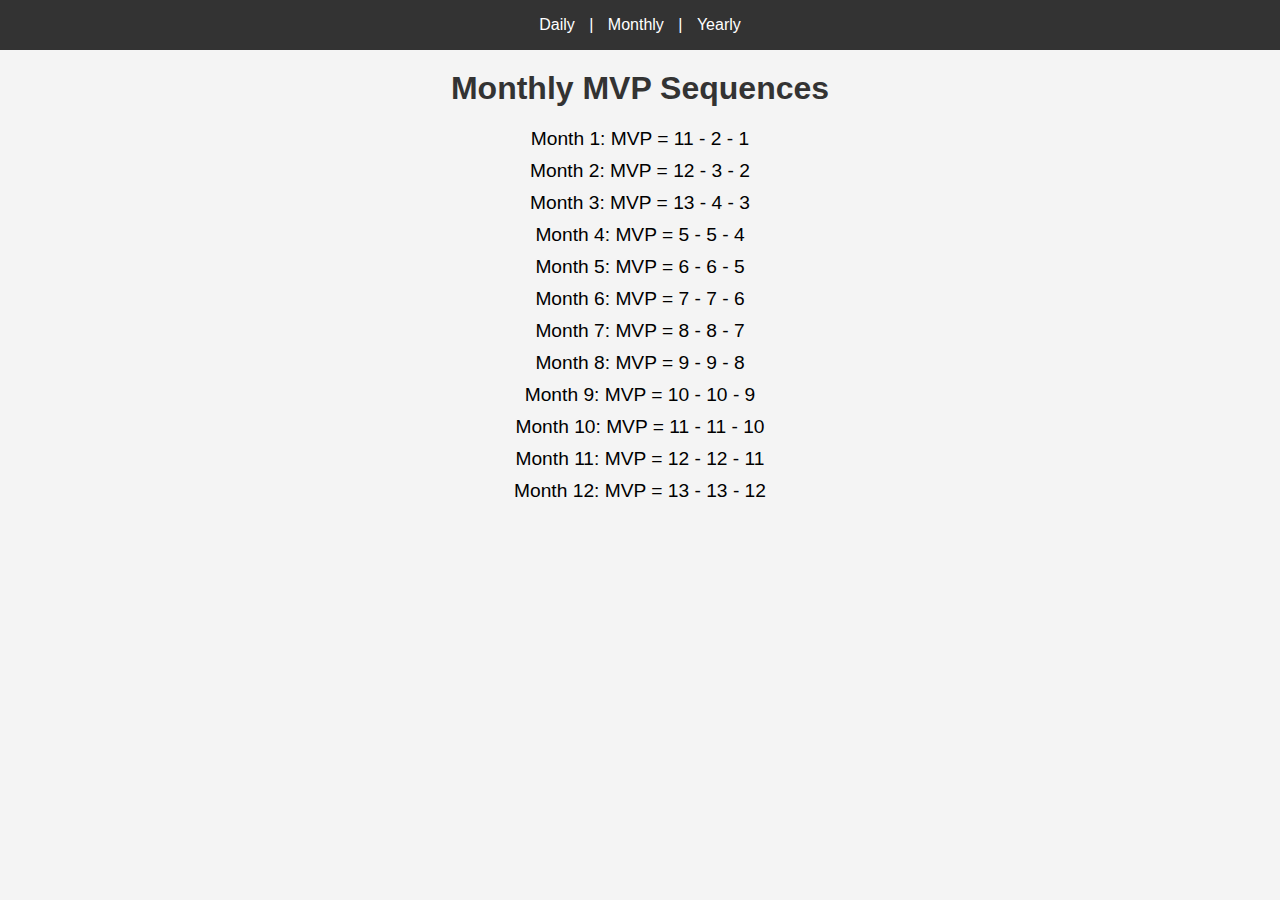
<file: monthly.html>
<!DOCTYPE html>
<html lang="en">
<head>
    <meta charset="UTF-8">
    <meta name="viewport" content="width=device-width, initial-scale=1.0">
    <title>Monthly MVP</title>
    <script defer src="bot.js"></script>
    <link rel="stylesheet" href="style.css">
</head>
<body>
    <nav>
        <a href="index.html">Daily</a> |
        <a href="monthly.html">Monthly</a> |
        <a href="yearly.html">Yearly</a>
    </nav>
    <h1>Monthly MVP Sequences</h1>
    <div id="content" data-page="monthly">Loading...</div>
</body>
</html>
</file>
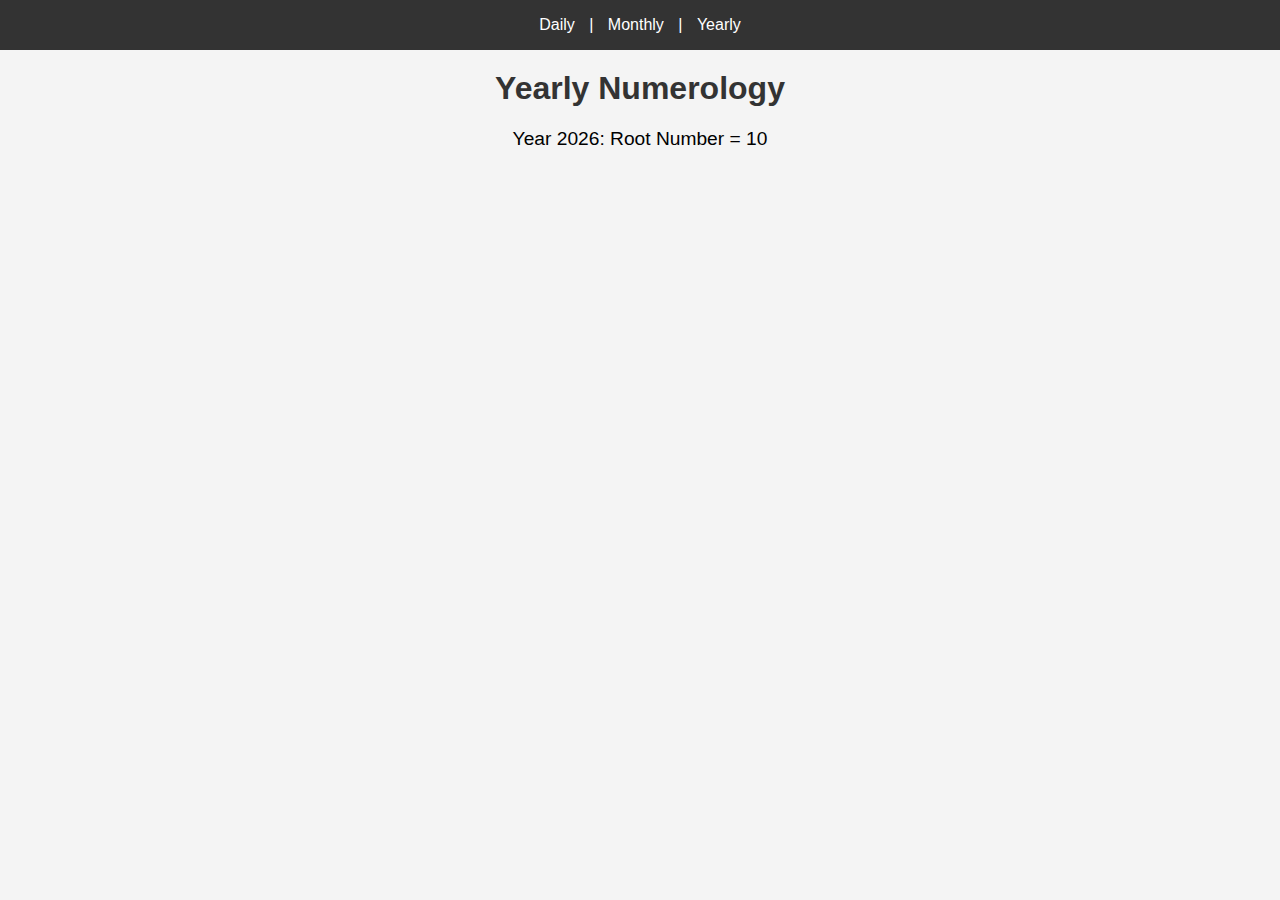
<file: yearly.html>
<!DOCTYPE html>
<html lang="en">
<head>
    <meta charset="UTF-8">
    <meta name="viewport" content="width=device-width, initial-scale=1.0">
    <title>Yearly Numerology</title>
    <script defer src="bot.js"></script>
    <link rel="stylesheet" href="style.css">
</head>
<body>
    <nav>
        <a href="index.html">Daily</a> |
        <a href="monthly.html">Monthly</a> |
        <a href="yearly.html">Yearly</a>
    </nav>
    <h1>Yearly Numerology</h1>
    <div id="content" data-page="yearly">Loading...</div>
</body>
</html>
</file>
<file: style.css>
/* style.css */
body {
    font-family: Arial, sans-serif;
    margin: 0;
    padding: 0;
    text-align: center;
    background-color: #f4f4f4;
}

nav {
    background-color: #333;
    color: #fff;
    padding: 1em;
}

nav a {
    color: #fff;
    text-decoration: none;
    margin: 0 10px;
}

h1 {
    color: #333;
    margin-top: 20px;
}

#content p {
    font-size: 1.2em;
    margin: 10px;
}
</file>
